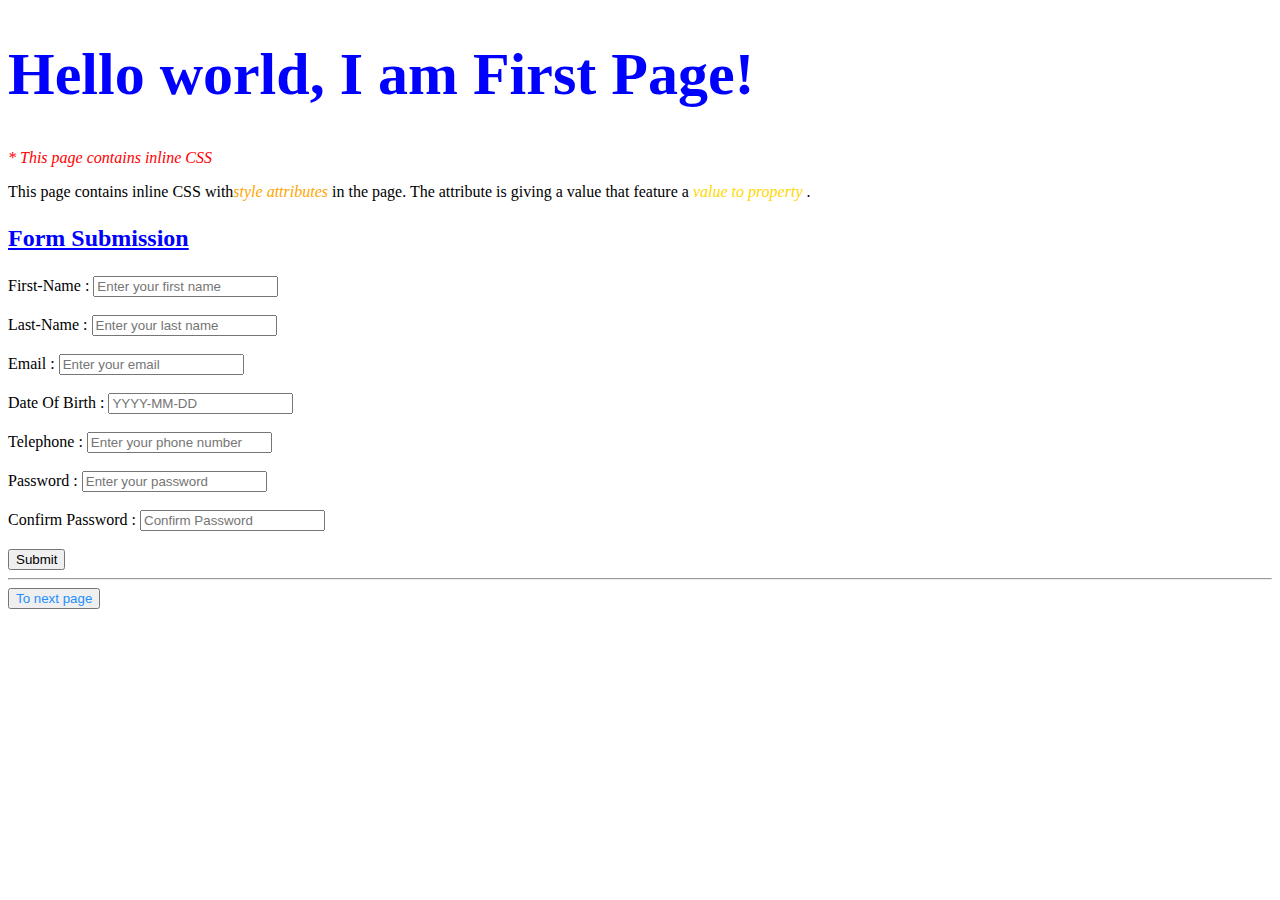
<file: index.html>
<!DOCTYPE html>
<html lang="en">
  <head>
    <meta charset="UTF-8" />
    <meta http-equiv="X-UA-Compatible" content="IE=edge" />
    <meta name="viewport" content="width=device-width, initial-scale=1.0" />
    <title>First File</title>
  </head>
  <body>
    <body>

        <div>
        <h1 style="color: blue; font-size: 60px;">Hello world, I am First Page!</h1>
        </div>
        
        <div>
          <i style="color: red;">* This page contains inline CSS</i>
                
          <p>
            This page contains inline CSS with<em style="color: orange;">style attributes</em> in the page. The attribute is giving a value that feature 
             a <i style="color: gold;">value to property</i> .
          </p>
        </div>
        
        <div class="form">
            <h3 style="color: blue; text-decoration: underline; font-size: 1.5em;">Form Submission</h3>
            <form action="#" method="post">
                First-Name : <input type="text" name="fname" placeholder="Enter your first name"><br><br>
                Last-Name : <input type="text" name="lname" placeholder="Enter your last name"><br><br>
                Email : <input type="email" name="email" placeholder="Enter your email"><br><br>
                Date Of Birth : <input type="text" name="date" placeholder="YYYY-MM-DD"><br><br>
                Telephone : <input type="text" name="telephone" placeholder="Enter your phone number"><br><br>
                Password : <input type="password" name="password" placeholder="Enter your password"><br><br>
                Confirm Password : <input type="password" name="password2" placeholder="Confirm Password"><br><br>
                <button type="submit">Submit</button>
            </form>
        </div>
        <hr>
        <button type="button"><a href="./second.html" style="text-decoration: none; color: dodgerblue">To next page</a></button>
  </body>
</html>
</file>
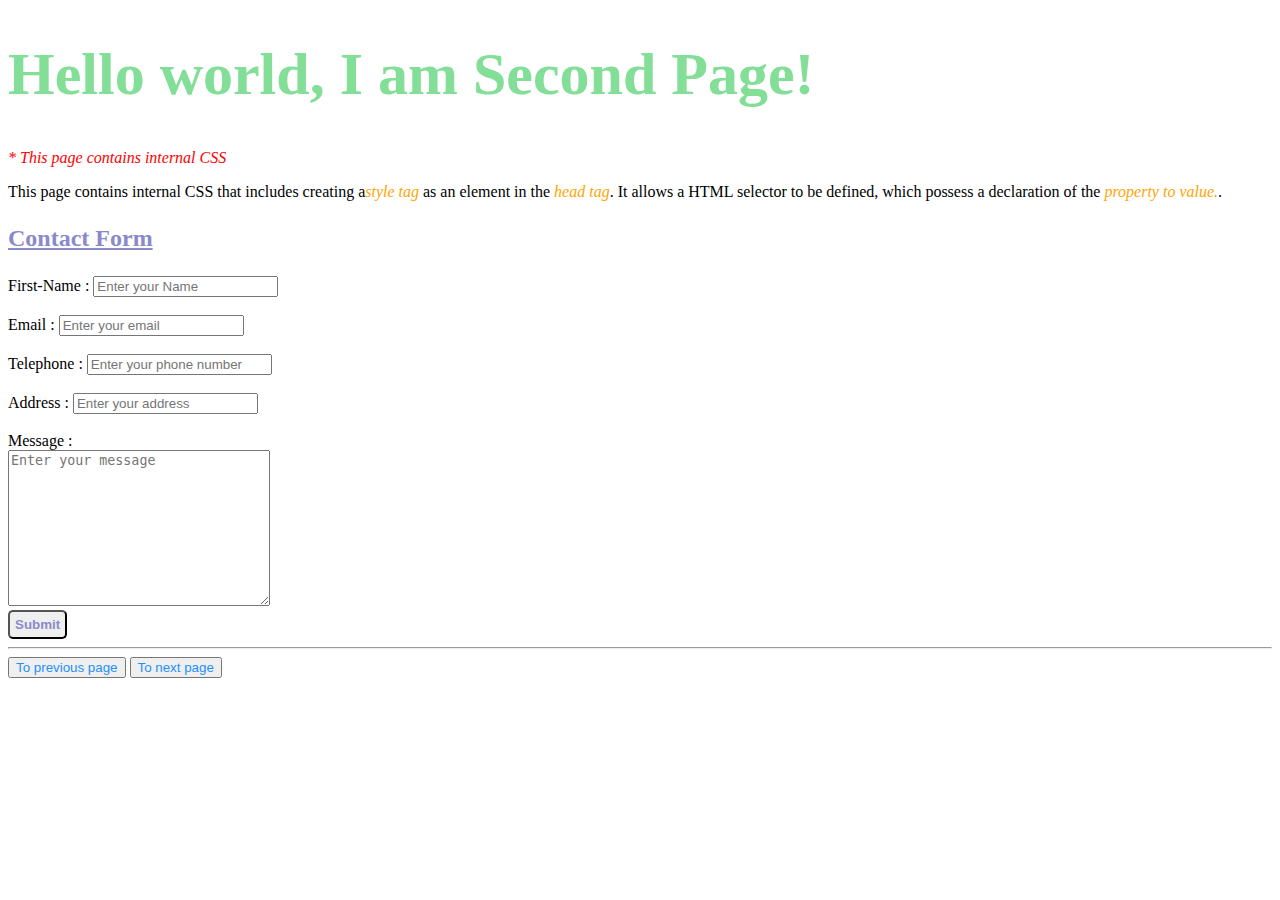
<file: second.html>
<!DOCTYPE html>
<html lang="en">
  <head>
    <meta charset="UTF-8" />
    <meta http-equiv="X-UA-Compatible" content="IE=edge" />
    <meta name="viewport" content="width=device-width, initial-scale=1.0" />
    <title>Second File</title>
    <style>
        i.first{
            color: red;
        }
        i{
            color: orange;
        }
        em{
            color: orange;
        }
        h3{
            color: rgb(138, 138, 202);
            text-decoration: underline;
            font-size: 1.5em;
        }
        a{
            color: dodgerblue;
            text-decoration: none;
        }
        button[type="submit"]{
            color: rgb(138, 138, 202);
            font-weight: 600;
            border-radius: 5px;
            padding: 5px;
        }
        h1{
            color: rgb(222, 131, 202);
            font-size: 60px;
        }
    </style>
  </head>
  <body>
    <body>

        <div>
        <h1 style="color: rgb(131, 222, 151); font-size: 60px;">Hello world, I am Second Page!</h1>
        </div>
        
        <div>
          <i class="first">* This page contains internal CSS</i>
                
          <p>
            This page contains internal CSS that includes creating a<em>style tag</em>
             as an element in the <i>head tag</i>. It allows a HTML selector to be defined, which possess a declaration
             of the <em>property to value.</em>.
          </p>
        </div>
        
        <div class="form">
            <h3>Contact Form</h3>
            <form action="#" method="post">
                First-Name : <input type="text" name="name" placeholder="Enter your Name"><br><br>
                Email : <input type="email" name="email" placeholder="Enter your email"><br><br>
                Telephone : <input type="text" name="telephone" placeholder="Enter your phone number"><br><br>
                Address : <input type="text" name="address" placeholder="Enter your address"><br><br>
                Message : <br>
                <textarea name="message" id="message" cols="30" rows="10" placeholder="Enter your message"></textarea><br>
                <button type="submit">Submit</button>
            </form>
        </div>
        <hr>
        <div class="buttons">
            <button type="button"><a href="./index.html">To previous page</a></button>
            <button type="button"><a href="./third.html">To next page</a></button>
            </div>
    </body>
</html>
</file>
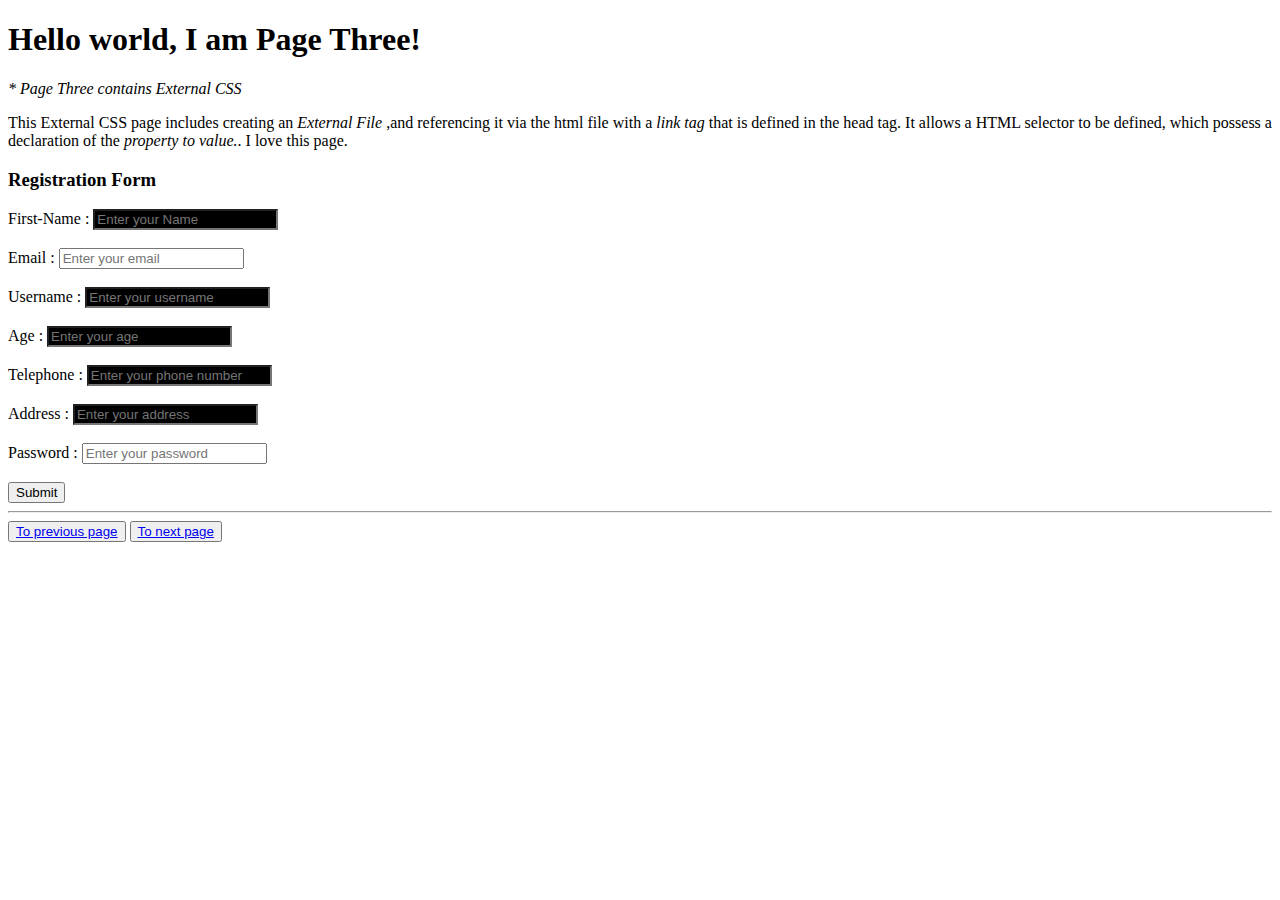
<file: third.html>
<!DOCTYPE html>
<html lang="en">
  <head>
    <meta charset="UTF-8" />
    <meta http-equiv="X-UA-Compatible" content="IE=edge" />
    <meta name="viewport" content="width=device-width, initial-scale=1.0" />
    <link rel="stylesheet" href="style.css" type="text/css" />
    <title>Second File</title>
  </head>
  <body>
    <body>

        <div>  
        <h1>Hello world, I am Page Three!</h1>
        </div>
        
        <div>
          <i class="first">* Page Three contains External CSS</i>
                
          <p>
            This External CSS page includes creating an <em>External File</em>
             ,and referencing it via the html file with a <em>link tag</em> that is defined in the head tag. It allows a HTML selector to be defined, which possess a declaration
             of the <em>property to value.</em>. I love this page.
          </p>
        </div>
        
        <div class="form">
            <h3>Registration Form</h3>
            <form action="#" method="post">
                First-Name : <input type="text" name="name" placeholder="Enter your Name"><br><br>
                Email : <input type="email" name="email" placeholder="Enter your email"><br><br>
                Username : <input type="text" name="username" placeholder="Enter your username"><br><br>
                Age : <input type="text" name="age" placeholder="Enter your age"><br><br>
                Telephone : <input type="text" name="telephone" placeholder="Enter your phone number"><br><br>
                Address : <input type="text" name="address" placeholder="Enter your address"><br><br>
                Password : <input type="password" name="password" placeholder="Enter your password"><br><br>
                <button type="submit">Submit</button>
            </form>
        </div>
        <hr>
        <div class="buttons">
            <button type="button"><a href="./second.html">To previous page</a></button>
            <button type="button"><a href="./index.html">To next page</a></button>
            </div>
    </body>
</html>
</file>
<file: style.css>
h6 {
    font-size: 18px;
    color: rgb(255, 123, 0);
  }
  
  /* * {
    background-color: black;
    color: white;
  } */
  
  
  #number-one {
    color: rgb(128, 128, 128);
  }
  
  .red-font-color {
    color: red;
  }
  
  .number-three {
    background-color: rgb(0, 255, 136);
  }
  
  input[type="text"] {
  
    background-color: black;
  }
  
  input[name="girl"] {
    background-color: rgba(255, 0, 0, 0.705);
  }
</file>
